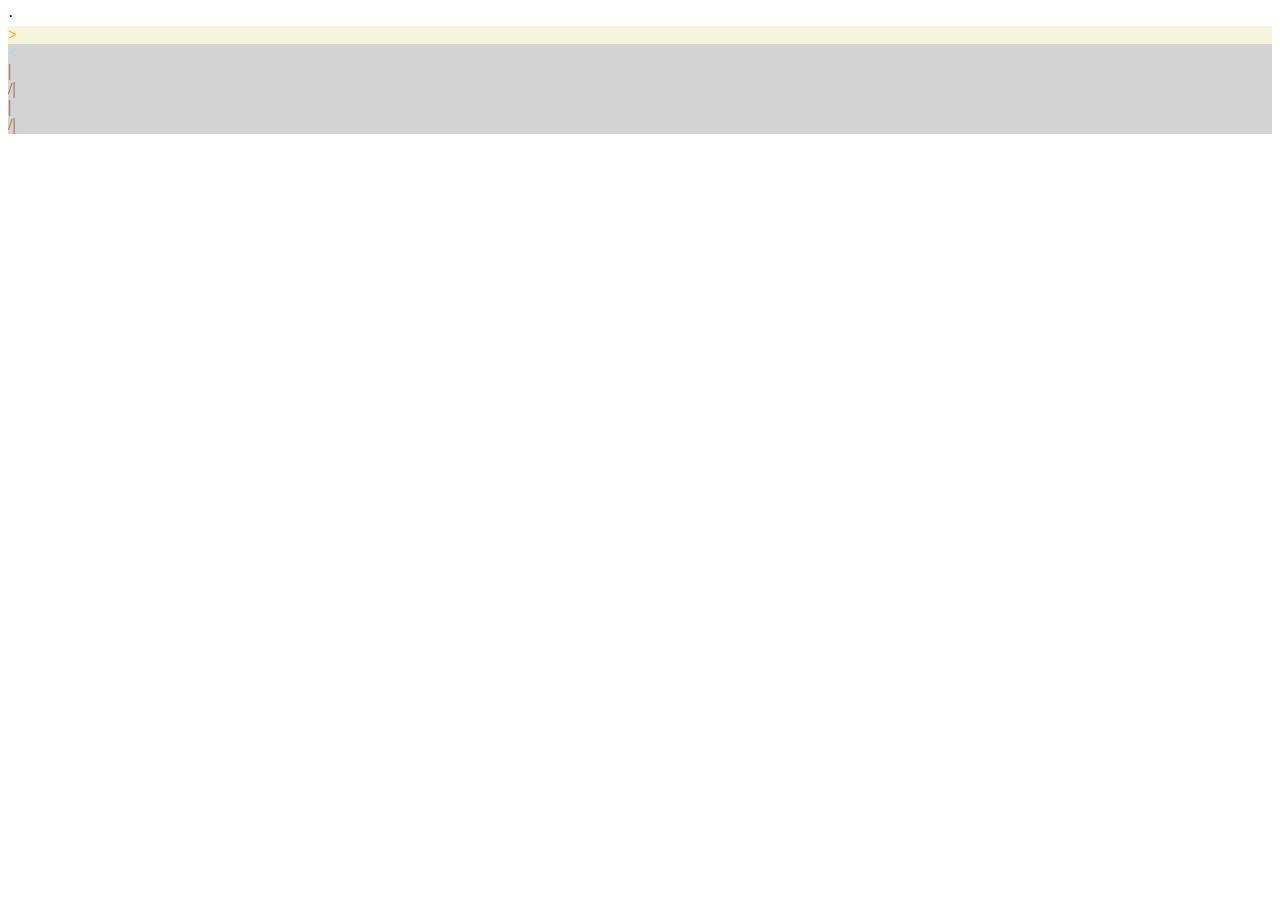
<file: css/Exercise 2.html>
<!DOCTYPE html>
<html lang="en">
<head>
<meta charset="UTF-8">
<meta name="viewport" content="width=device-width, initial-scale=1.0"> <title>Classes</title>
</head>
<body>
<style type="text/css">
.background {
    background: lightgrey;
}

.head {
background: beige;
}
.eyeball {
    background: white;
border-color: black;
}


.pupil {
color: black;
}
.beak {
    color: orange;
}
/*replace this line with a color style*/
.body {
    color: pale yellow;
}
/*replace this line with a background style*/
.wing {
    color: lightblue;
}
/*replace this line with a color style*/
.drumstick {
    color: sienna;
}
/*replace this line with a color style*/
.drumstick-right {
    color: sienna;
}
/*replace this line with a color style*/
</style>
<body>
    <div class="canvas background">
        <div class="air background"></div>
        <div class="head">
            <div class="eyeball">
                <span class="pupil">&middot;</span> 
            </div>
            <div class="beak">
                <strong>&gt;</strong>
            </div>
        </div>
        <div class="body">
            <div class="wing">
                <strong>&lt;</strong>
            </div>
        </div>
        <div class="drumsticks">
            <div class="drumstick">|
                <br />/|
            </div>
            <div class="drumstick drumstick-right">|
                <br />/|
            </div>
        </div>
    </div>
</body>
</html>
</file>
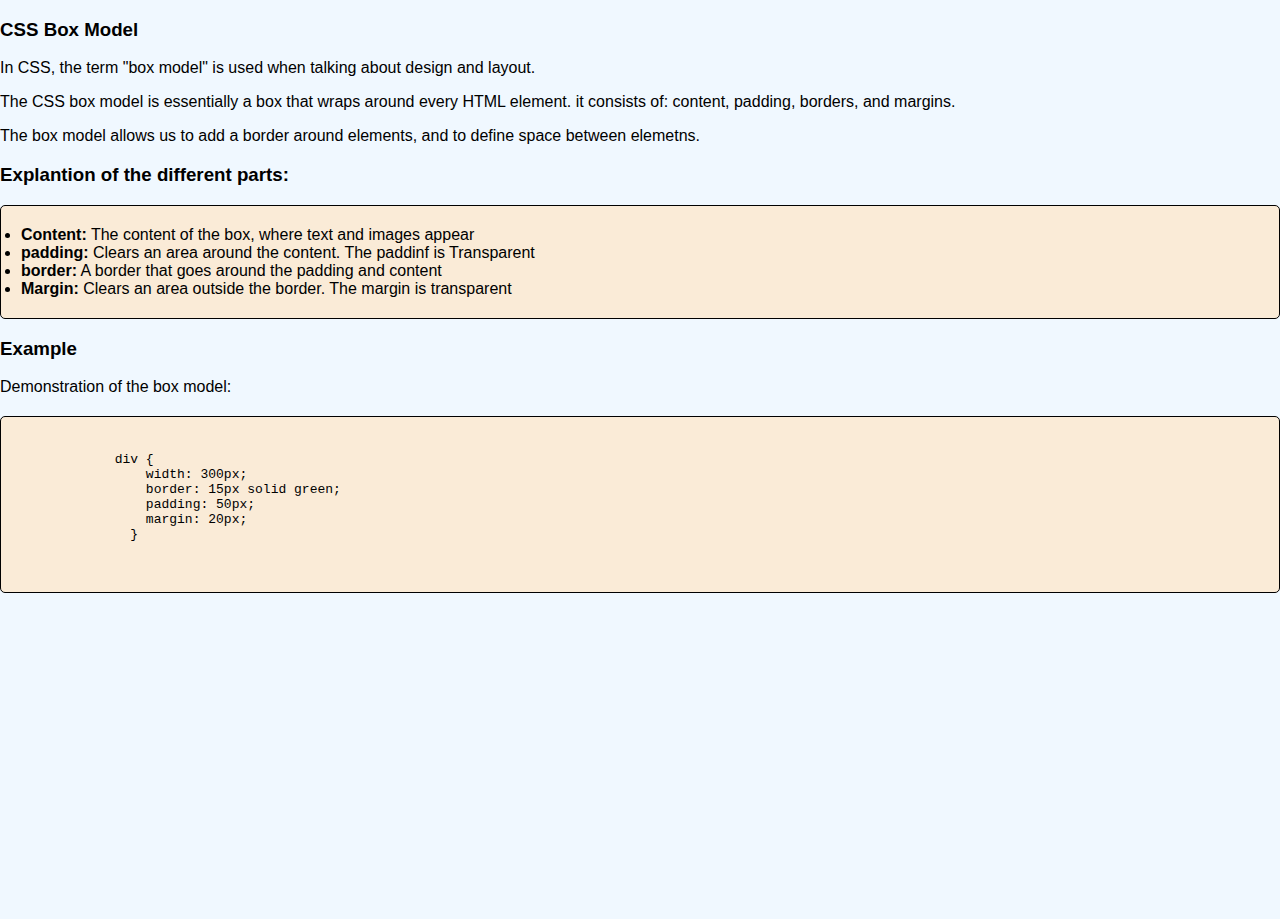
<file: TechnicalDocumentationPage/box-model.html>
<!DOCTYPE html>
<html lang="en">
<head>
    <meta charset="UTF-8">
    <meta name="viewport" content="width=device-width, initial-scale=1.0">
    <title><box-model></box-model></title>
    <link rel="stylesheet" href="box-model.css">
</head>
<body>
    <main>
    <section id="box-model">
        <h3>CSS Box Model</h3>
        <div id="para">
        <p>In CSS, the term "box model" is used when talking about design and layout.</p>
        <p>The CSS box model is essentially a box that wraps around every HTML element. it
            consists of: content, padding, borders, and margins.
        </p>
        </div>

        <p>The box model allows us to add a border around elements, and to define space between elemetns.</p>
        
        <h3>Explantion of the different parts:</h3>
        <ul>
            <li><strong>Content:</strong> The content of the box, where text and images appear</li>
            <li><strong>padding:</strong> Clears an area around the content. The paddinf is Transparent</li>
            <li><strong>border:</strong> A border that goes around the padding and content</li>
            <li><strong>Margin:</strong> Clears an area outside the border. The margin is transparent</li>
        </ul>
        
        <h3>Example</h3>
        <p>Demonstration of the box model:</p>

        <div id="Example">
        <pre><code>
            div {
                width: 300px;
                border: 15px solid green;
                padding: 50px;
                margin: 20px;
              }
        </code><pre>
        </div>
    </section> 
    <main>
</body>
</html>
</file>
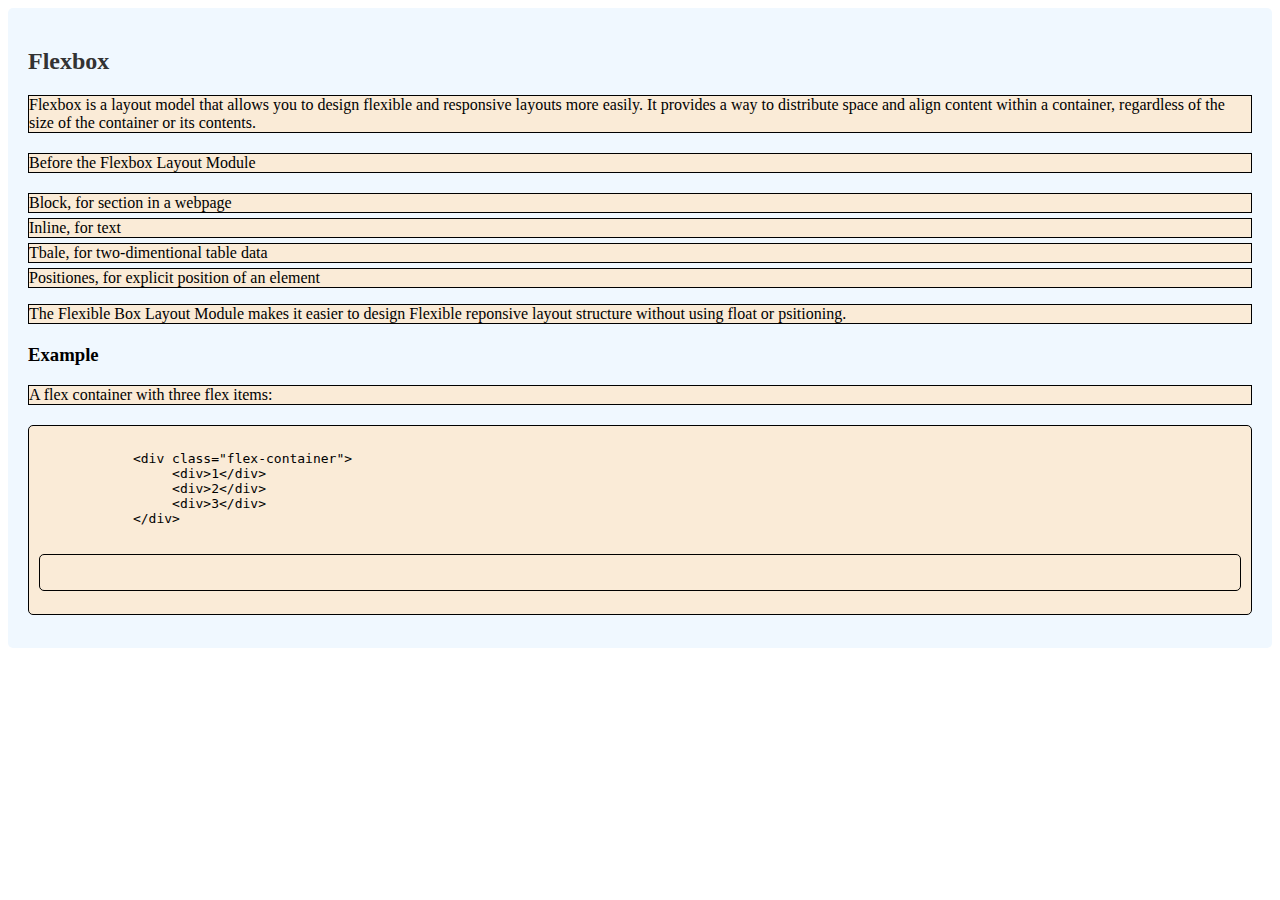
<file: TechnicalDocumentationPage/flexbox.html>
<!DOCTYPE html>
<html lang="en">
<head>
    <meta charset="UTF-8">
    <meta name="viewport" content="width=device-width, initial-scale=1.0">
    <title>flexbox</title>
    <link rel="stylesheet" href="flexbox.css">
</head>
<body>
    <main>
    <section id="flexbox">
        <h2>Flexbox</h2>
        <p>Flexbox is a layout model that allows you to design flexible and responsive layouts more easily. It provides a way to distribute space and align content within a container, regardless of the size of the container or its contents.</p>
        
        <p>Before the Flexbox Layout Module</p>
        <ul>
            <li>Block, for section in a webpage</li>
            <li>Inline, for text</li>
            <li>Tbale, for two-dimentional table data</li>
            <li>Positiones, for explicit position of an element</li>
        </ul>
        <p>The Flexible Box Layout Module makes it easier to design Flexible reponsive layout
            structure without using float or psitioning.
        </p>

        <h3>Example</h3>
        <p>A flex container with three flex items:</p>
        <pre><code>
            &lt;div class="flex-container"&gt;
                 &lt;div&gt;1&lt;/div&gt;
                 &lt;div&gt;2&lt;/div&gt;
                 &lt;div&gt;3&lt;/div&gt;
            &lt;/div&gt
        </code><pre>
    </section>
    <main>
</body>
</html>
</file>
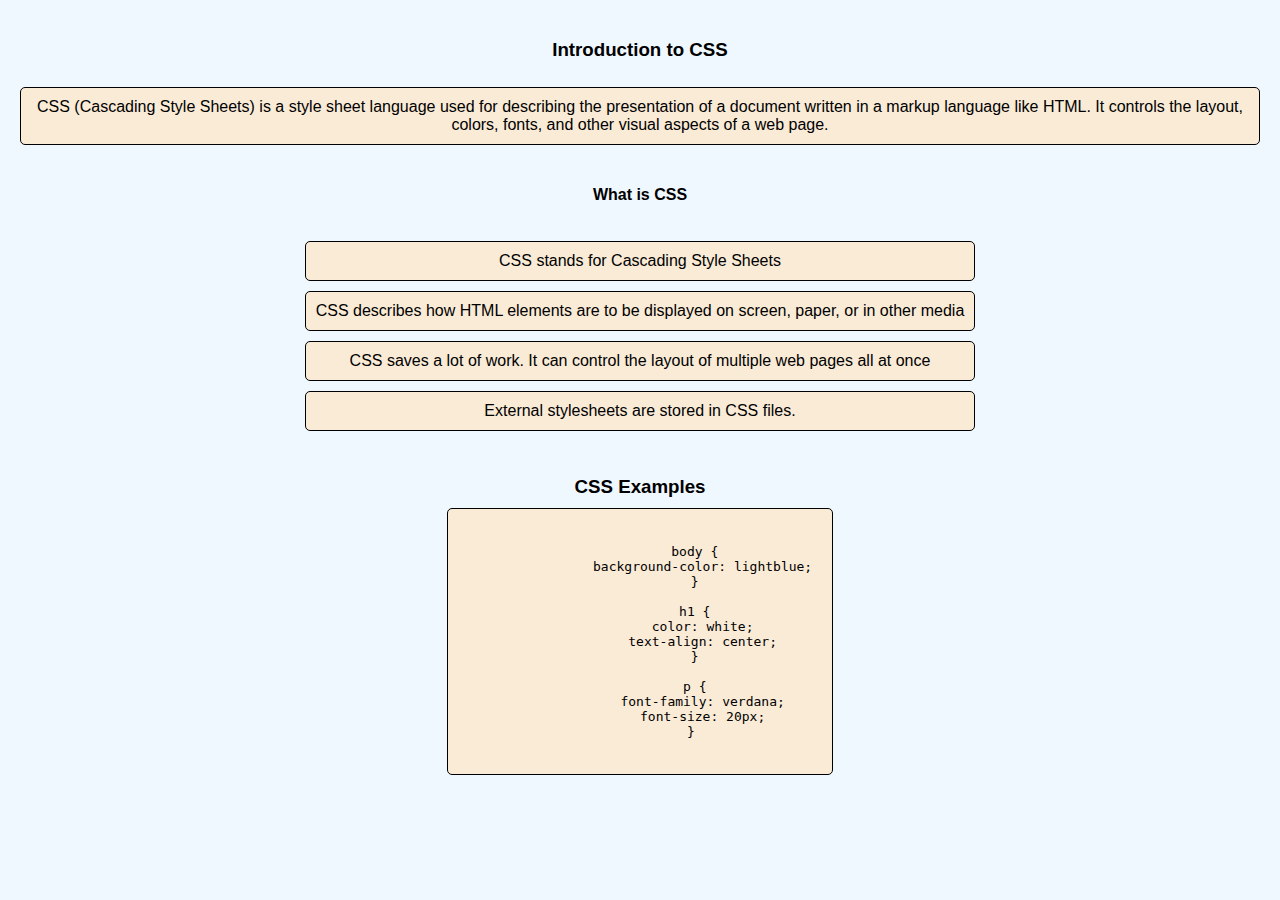
<file: TechnicalDocumentationPage/introduction.html>
<!DOCTYPE html>
<html lang="en">
<head>
    <meta charset="UTF-8">
    <meta name="viewport" content="width=device-width, initial-scale=1.0">
    <title>introduction</title>
    <link rel="stylesheet" href="introduction.css">
</head>
<body>
    
    <main>
        <section id="introduction" >
            <h3>Introduction to CSS</h3>
            <p>CSS (Cascading Style Sheets) is a style sheet language used for describing the presentation of a document written in a markup language like HTML. It controls the layout, 
            colors, fonts, and other visual aspects of a web page.</p>

            <h4>What is CSS</h3>
            <ul>
                <li>CSS stands for Cascading Style Sheets</li>
                <li>CSS describes how HTML elements are to be displayed on screen, paper, or in
                    other media
                </li>
                <li>CSS saves a lot of work. It can control the layout of multiple web pages all at once</li>
                <li>External stylesheets are stored in CSS files.</li>
            </ul>

            <h3>CSS Examples</h3>
            <div id="example">
            <pre><code> 
              body {
                background-color: lightblue;
              }
              
              h1 {
                color: white;
                text-align: center;
              }
              
              p {
                font-family: verdana;
                font-size: 20px;
              } </code><pre>
              </div>
            </section>  
    </main>

</body>
</html>
</file>
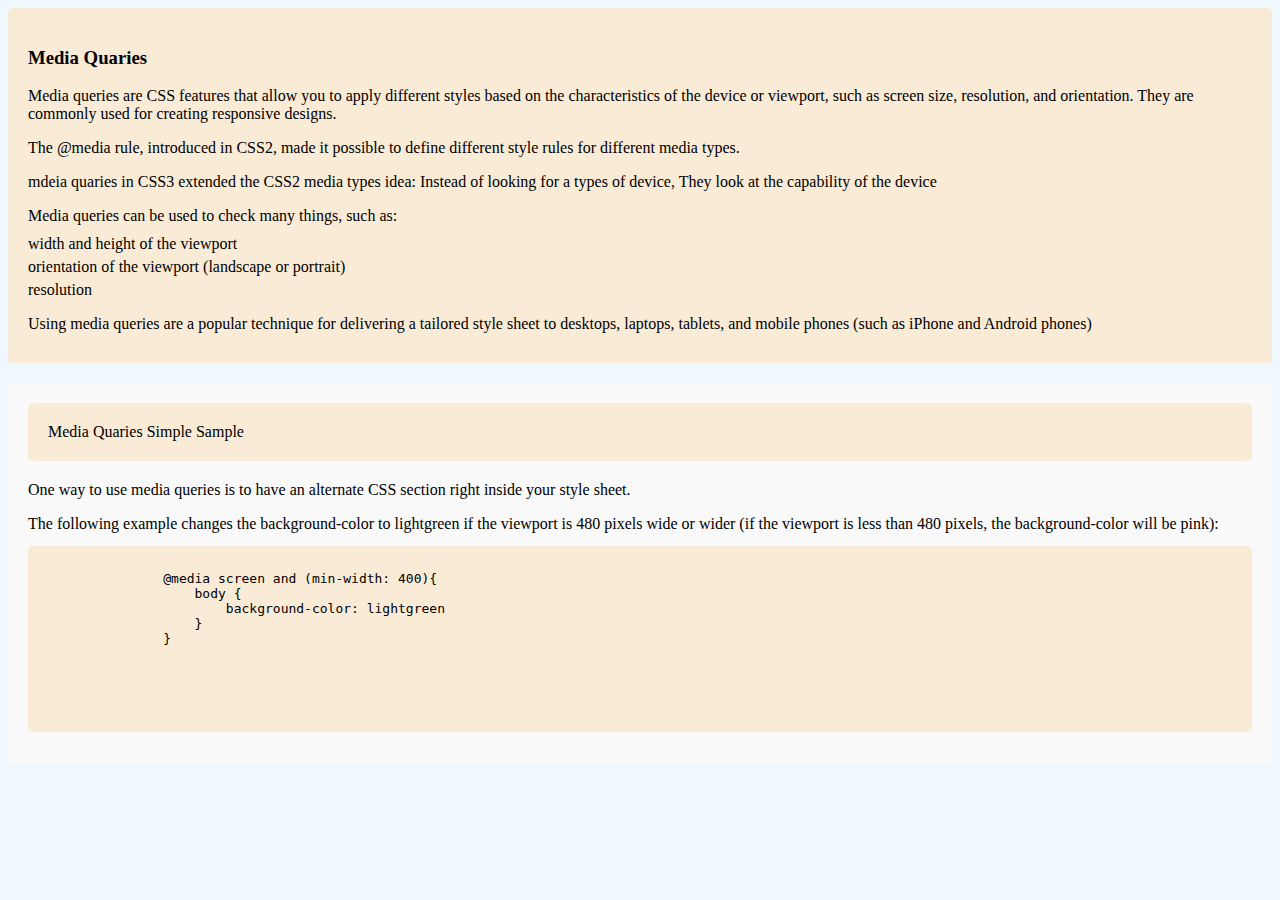
<file: TechnicalDocumentationPage/media-quaries.html>
<!DOCTYPE html>
<html lang="en">
<head>
    <meta charset="UTF-8">
    <meta name="viewport" content="width=device-width, initial-scale=1.0">
    <title>grid</title>
    <link rel="stylesheet" href="media-quaries.css">
</head>
<body>
    
    
    <main>
        <section id="media-quaries" >
            <h3>Media Quaries</h3>
            <p>Media queries are CSS features that allow you to apply different styles based on the characteristics of the device or viewport, such as screen size, resolution, and orientation. 
                They are commonly used for creating responsive designs.</p>

            <p>The @media rule, introduced in CSS2, made it possible to define different style rules for different media types.</p>
            <p>mdeia quaries in CSS3 extended the CSS2 media types idea: Instead of looking for a types of device, They look at the capability of the device</p>
            <p>Media queries can be used to check many things, such as:</p>
            <ul>
                <li>width and height of the viewport</li>
                <li>orientation of the viewport (landscape or portrait)</li>
                <li>resolution</li>
                <p>Using media queries are a popular technique for delivering a tailored style sheet to desktops, laptops, tablets, and mobile phones (such as iPhone and Android phones)</p>
            </ul>
        </section>
    <main>

    <main>
        <section>
            <header>Media Quaries Simple Sample</header>
            <p>One way to use media queries is to have an alternate CSS section right inside your style sheet.</p>
            <p>The following example changes the background-color to lightgreen if the viewport is 480 pixels wide or wider (if the viewport is less than 480 pixels, the background-color will be pink):</p>
            
            <pre><code>
                @media screen and (min-width: 400){
                    body {
                        background-color: lightgreen
                    }
                }
            </code><pre>
        </section>
    </main>

</body>
</html>
</file>
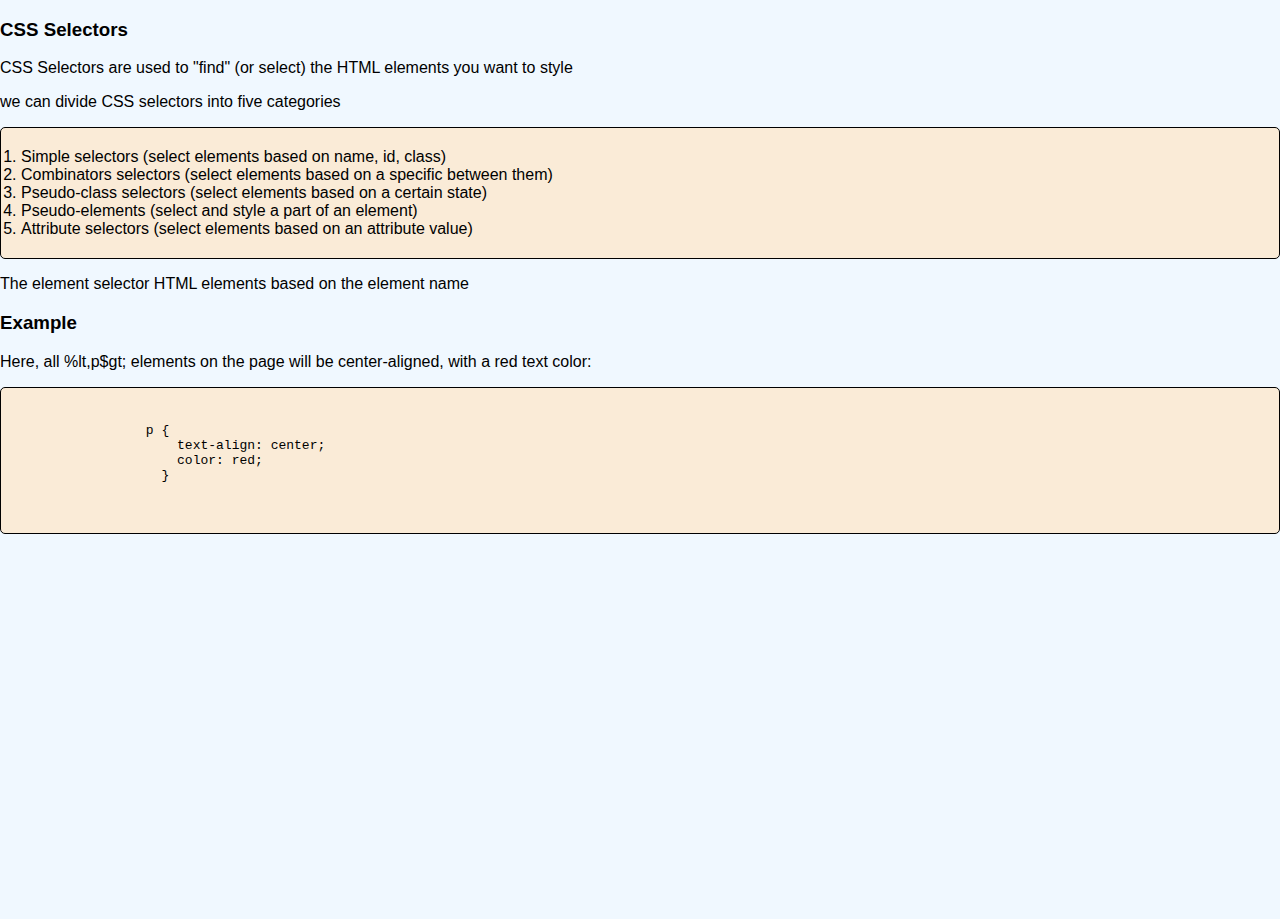
<file: TechnicalDocumentationPage/selectors.html>
<!DOCTYPE html>
<html lang="en">
<head>
    <meta charset="UTF-8">
    <meta name="viewport" content="width=device-width, initial-scale=1.0">
    <title>selectors</title>
    <link rel="stylesheet" href="selector.css">
</head>
<body>
    
    <main> 
        <section id="selectors" >
            <h3>CSS Selectors</h3>
            <p>CSS Selectors are used to "find" (or select) the HTML elements you want to style</p>
            <p>we can divide CSS selectors into five categories</p>
            
            <ol>
                <li>Simple selectors (select elements based on name, id, class)</li>
                <li>Combinators selectors (select elements based on a specific between them)</li>
                <li>Pseudo-class selectors (select elements based on a certain state)</li>
                <li>Pseudo-elements (select and style a part of an element)</li>
                <li>Attribute selectors (select elements based on an attribute value)</li>
            </ol>
            
            </div>

            <p>The element selector HTML elements based on the element name</p>
            <h3>Example</h3>
            <p>Here, all %lt,p$gt; elements on the page will be center-aligned, with a red text color:</p>
           
            <div id="example">
            <pre><code>
                p {
                    text-align: center;
                    color: red;
                  }
            </code><pre>
            </div>   
        <section>
    <main>  
        
</body>
</html>
</file>
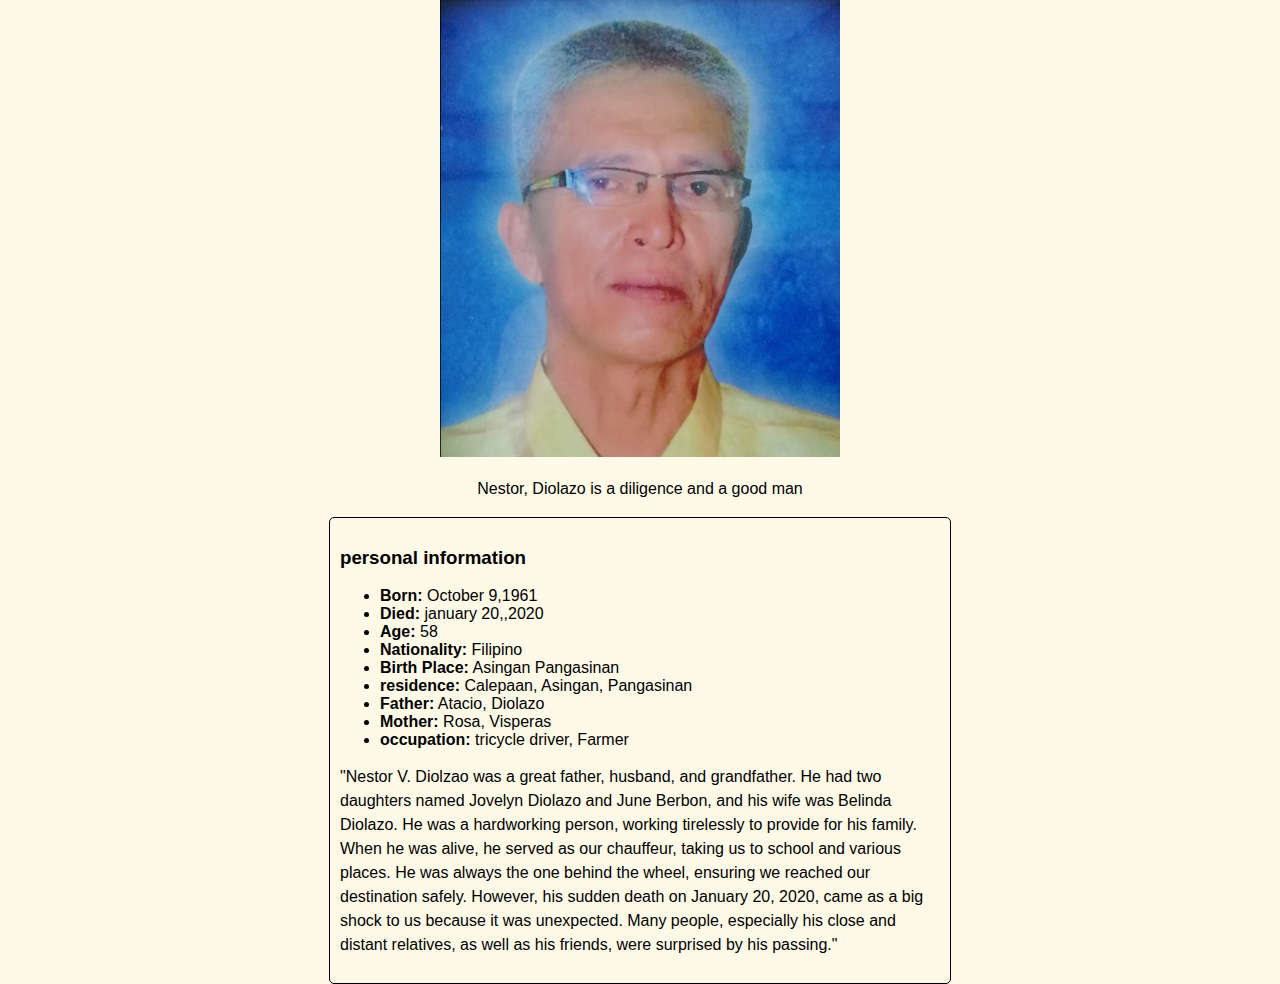
<file: TributePage/Tribute_page.html>
<!DOCTYPE html>
<html lang="en">
<head>
    <meta charset="UTF-8">
    <meta name="viewport" content="width=device-width, initial-scale=1.0">
    <title>tribute paget</title>
    <link rel="stylesheet" href="TributePage.css">
</head>
<body>
    
    <div>
        <div id="title">
            <h1>Nestor V. Diolazo</h1>
        </div>

        <div id="image">
            <img src="Screenshot 2024-04-05 191408.png" alt="" width="400">
            <p id="img caption"> Nestor, Diolazo is a diligence and a good man</p>
        </div>

    <div id="tribute">
        <div id="tribute info">
            <h3><b>personal information</b></h3>
        <ul>
            <li><b>Born:</b> October 9,1961</li>
            <li><b>Died:</b> january 20,,2020</li>
            <li><b>Age:</b> 58</li>
            <li><b>Nationality:</b> Filipino</li>
            <li><b>Birth Place:</b> Asingan Pangasinan</li>
            <li><b>residence:</b> Calepaan, Asingan, Pangasinan</li>
            <li><b>Father:</b> Atacio, Diolazo</li>
            <li><b>Mother:</b> Rosa, Visperas</li>
            <li><b>occupation:</b> tricycle driver, Farmer</li>
        <ul>
        </div>

        <p>"Nestor V. Diolzao was a great father, husband, and grandfather. He had two daughters named Jovelyn Diolazo and June Berbon, and his wife was Belinda Diolazo. He was a hardworking person, working tirelessly to provide for his family. When he was alive, he served as our chauffeur, 
            taking us to school and various places. He was always the one behind the wheel, ensuring we reached our destination safely. However, his sudden death on January 20, 2020, came as a big shock to us because it was unexpected. Many people, 
            especially his close and distant relatives, as well as his friends, were surprised by his passing."
        <p>
    </div>    
        

</div>

</body>
</html>
</file>
<file: TechnicalDocumentationPage/box-model.css>
body {
    background-color: aliceblue;
    font-family: arial, sans-serif;
    margin: 0;
    padding: 0;
    height: 100vh;
}

ul {
    padding: 20px;
    border: 1px solid #000000;
    border-radius: 5px;
    background-color: antiquewhite;
}

#Example {
    margin-top: 20px;
    padding: 20px;
    border: 1px solid #000000;
    border-radius: 5px;
    background-color: antiquewhite;
}

pre {
    margin: 0;
    white-space: pre-wrap;
}
</file>
<file: TechnicalDocumentationPage/flexbox.css>
#flexbox{
    background-color: aliceblue;
    padding: 20px;
    border-radius: 5px;
    margin-bottom: 20px;
}

#flexbox h2 {
    color: #333;
}

#flexbox p{
   border: 1px solid black;
    background-color: antiquewhite;
    margin-bottom: 20px;
} 

#flexbox ul {
    list-style-type: none;
    padding: 0;
    margin: 0;
}

#flexbox ul li {
    border: 1px solid black;
    background-color: antiquewhite;
    margin-bottom: 5px;
}

#flexbox pre {
    border: 1px solid black;
    background-color: antiquewhite;
    padding: 10px;
    border-radius: 5px;
    
}
</file>
<file: TechnicalDocumentationPage/introduction.css>
body {
    background-color: aliceblue;
    font-family: arial, sans-serif;
    margin: 0;
    padding: 0;
    height: 100vh;
 
}

#introduction {
    display: flex;
    flex-direction: column;
    align-items: center;
    text-align: center;
    padding: 20px; 
}
#introduction p {
    margin-bottom: 10px;
    padding: 10px;
    border: 1px solid #000000;
    border-radius: 5px;
    background-color: antiquewhite;
}

#introduction  h3 {
    margin-bottom: 10px;
}

#introduction  p {
    margin-bottom: 20px;
}

#introduction ul {
    list-style-type: none;
    padding: 0;
}

#introduction ul li {
    margin-bottom: 10px;
    padding: 10px;
    border: 1px solid #000000;
    border-radius: 5px;
    background-color: antiquewhite;
}

#example {
    display: flex;
    flex-direction: row;
    align-items: center;
    padding: 20px;
    border: 1px solid #000000;
    border-radius: 5px;
    background-color: antiquewhite;
}

pre {
    margin: 0;
}
</file>
<file: TechnicalDocumentationPage/media-quaries.css>
body{
    background-color: aliceblue;
}

#media-quaries,
header {
    padding: 20px;
    border-radius: 5px;
    background-color: antiquewhite;
    margin-bottom: 20px;
}

#media-quaries h3,
header {
    color: #000000;
}

#media-quaries p,
section p {
    margin-bottom: 10px;
}

#media-quaries ul {
    list-style-type: none;
    padding: 0;
    margin: 0;
}

#media-quaries ul li {
    margin-bottom: 5px;
}

section pre {
    background-color: antiquewhite;
    padding: 10px;
    border-radius: 5px;
    overflow-x: auto; 
}


section {
    padding: 20px;
    border-radius: 5px;
    background-color: #f9f9f9;
}

section header {
    color: rgb(0, 0, 0);
}

section pre {
    background-color: antiquewhite;
}
</file>
<file: TechnicalDocumentationPage/selector.css>
body {
    background-color: aliceblue;
    font-family: arial, sans-serif;
    margin: 0;
    padding: 0;
    height: 100vh;
 
}



ol {
    padding: 20px;
    border: 1px solid #000000;
    border-radius: 5px;
    background-color: antiquewhite;

}

#example {
    display: flex;
    flex-direction: row;
    align-items: center;
    padding: 20px;
    border: 1px solid #000000;
    border-radius: 5px;
    background-color: antiquewhite;
}

pre {
    margin: 0;
}
</file>
<file: TributePage/TributePage.css>
body {
    display: flex;
    justify-content: center;
    align-items: center;
    font-family: arial, sans-serif;
    height: 100vh;
    margin: 0;
    padding: 0;
    background-color: #fffae8;
}

#title {
    text-align: center;
    margin-top: 20px;
}

#image{
    text-align: center;
    margin-top: 0 10px 10px 0;
}

#img caption {
    float: left;
    width: 50%;
    margin: 0 10px 10px 0;
}

#tribute {
    border: 1px solid #000000;
    padding: 10px;
    width: 600px;
    border-radius: 5px;
    margin: 0 auto;
 

}

#tribute info li {
    list-style: none;
    margin: 5px;
    
      
}

#tribute-info h3 {
    margin-bottom: 5px;
    text-align: center;
}



p {
    font-size: 16px;
    line-height: 1.5;
}
</file>
